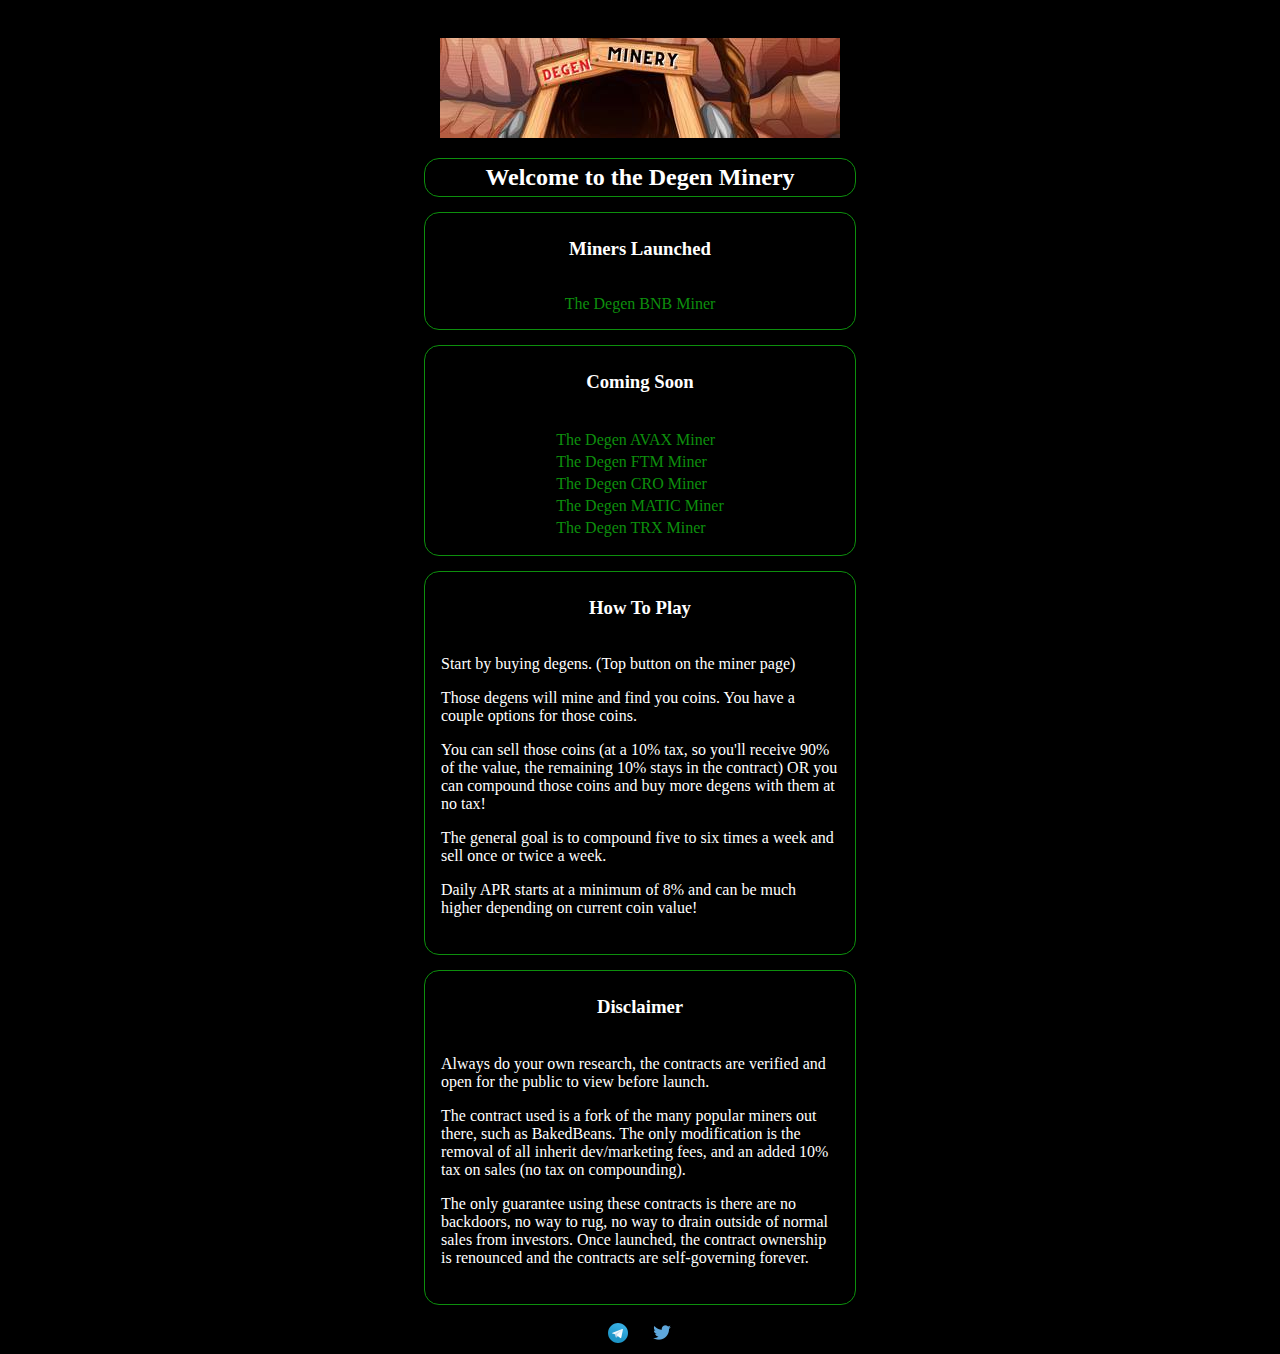
<file: index.html>
<html lang="en">
<head>
    <meta charset="utf-8">
    <meta name="viewport" content="width=device-width, initial-scale=1">
    <meta name="description" content="The Degen Minery">
    <meta name="author" content="Bitty">
    <title>The Degen Minery</title>
<!-- BEGIN: CSS Assets-->
	<link rel="icon" href="img/favicon.png" type="image/x-icon"/>
	<link rel="shortcut icon" href="img/favicon.png" type="image/x-icon"/>
    <link rel="stylesheet" href="css/index.css" />
<!-- END: CSS Assets-->
	
</head>

<body>
<!----------------HEADER----------------->
	<div class="head"></div>
<!----------------HEADER----------------->
<!----------------CONTENT---------------->
	<div class="content">

		<div class="center100 width400pad mgb15">
			<img alt="" src="img/landing-header.jpg">
		</div>

		<div class="center100 border-green mgb15">
			<h2 class="center100">Welcome to the Degen Minery</h2>
		</div>

		<div class="center100 mgb15 border-green width400 padbot15">
			<table class="center100">
				<tr class="center100 mgb15">
					<td>	
						<h3>Miners Launched</h3>
					</td>
				</tr>
				<tr class="center100">
					<td>
						<a class="href-ref-link" href="/bnb.html">The Degen BNB Miner</a>
					</td>
				</tr>					
			</table>
		</div>

		<div class="center100 mgb15 border-green width400 padbot15">
			<table class="center100">
				<tr class="center100 mgb15">
					<td class="">	
						<h3>Coming Soon</h3>
					</td>
				</tr>
				<tr>
					<td>
						<a class="href-ref-link" href="">The Degen AVAX Miner</a>
					</td>
				</tr>	
				<tr>
					<td>
						<a class="href-ref-link" href="">The Degen FTM Miner</a>
					</td>
				</tr>	
				<tr>
					<td>
						<a class="href-ref-link" href="">The Degen CRO Miner</a>
					</td>
				</tr>	
				<tr>
					<td>
						<a class="href-ref-link" href="">The Degen MATIC Miner</a>
					</td>
				</tr>
				<tr>
					<td>
						<a class="href-ref-link" href="">The Degen TRX Miner</a>
					</td>
				</tr>					
			</table>
		</div>

		<div class="center100 mgb15 border-green width400 padbot15">
			<table class="center100">
				<tr class="center100">
					<td class="">	
						<h3>How To Play</h3>
					</td>
				</tr>
				<tr class="center100 mgb5">
					<td class="">	
						<p>Start by buying degens. (Top button on the miner page)</p>
						<p>Those degens will mine and find you coins. You have a couple options for those coins.</p>
						<p>You can sell those coins (at a 10% tax, so you'll receive 90% of the value, the remaining 10% stays in the contract) OR you can compound those coins and buy more degens with them at no tax!</p>
						<p>The general goal is to compound five to six times a week and sell once or twice a week.</p>
						<p>Daily APR starts at a minimum of 8% and can be much higher depending on current coin value!</p>
					</td>
				</tr>				
			</table>
		</div>

		<div class="center100 mgb15 border-green width400 padbot15">
			<table class="center100">
				<tr class="center100">
					<td class="">	
						<h3>Disclaimer</h3>
					</td>
				</tr>
				<tr class="center100 mgb5">
					<td class="">	
						<p>Always do your own research, the contracts are verified and open for the public to view before launch.</p>
						<p>The contract used is a fork of the many popular miners out there, such as BakedBeans. The only modification is the removal of all inherit dev/marketing fees, and an added 10% tax on sales (no tax on compounding).</p>
						<p>The only guarantee using these contracts is there are no backdoors, no way to rug, no way to drain outside of normal sales from investors. 
							Once launched, the contract ownership is renounced and the contracts are self-governing forever.
						</p>
					</td>
				</tr>				
			</table>
		</div>

	</div>
<!----------------CONTENT---------------->
</body>

<footer class="center100 width400">
	<table class="center100">
		<tr>
			<td>
				<a href="https://t.me/DegenMinery" target="_blank"><img alt="Telegram" class="social" src="img/telegram.svg"></a>
			</td>
			<td>
				<a href="https://twitter.com/DegenMinery" target="_blank"><img alt="Twitter" class="social" src="img/twitter.png"></a>
			</td>
		</tr>
	</table>
</footer>

<script type="text/javascript" src="js/jquery.js"></script>
<script type="text/javascript" src="js/utils.js"></script>

</html>
</file>
<file: css/index.css>
html{scroll-behavior: smooth;} 


body{
	background: black;
	color: white;
}

.header{
	display: flex;
	text-align: center;
	margin: 0px auto;
	height: 100px;
	padding-bottom: 10px;
}

.bottom-blue{
	border-bottom: 1px solid #0000AA;
	padding-bottom: 10px;
}

.bottom-grey{
	border-bottom: 1px solid #333333;
	padding-bottom: 1px;
}
.header-links{
	justify-content: center;
}

@media only screen and (max-width: 600px){
	.header-links{
		justify-content: center;
		font-size: 16px;
		margin: 0px;
		padding: 0px;
	}
}

.text-center{
	text-align: center;
}

.content{
	padding-top: 25px;
}

.input{
	width: 100%;
	max-width: 400px;
}

.header-logo{
	max-height: 150px;
	height:auto;
	max-width: 150px;
	width: 20vw;
	position: absolute;
	display: flex;
}

.header-text{
	padding-top: 5px;
	font-size: 60px;
	margin: auto;
	width: 60vw;
	font-family: glo-hal;
}

@media only screen and (max-width: 900px){
	.header-text{
		font-size: 30px;
	}
}

.center{
	display: flex;
	justify-content: center;
	margin: auto;
	width: 75%;
}

.center100{
	display: flex;
	justify-content: center;
	margin: auto;
	width: 100%;
}

@media only screen and (max-width: 900px){
	.center{
		display: flex;
		justify-content: center;
		margin: auto;
		width: 95%;
	}
}

.flex{
	display: flex;
}

.inline{
	display: inline;
}

.block{
	display: block;
}

.mgb5{
	margin-bottom: 5px;
}

.mgb15{
	margin-bottom: 15px;
}

.mgb30{
	margin-bottom: 30px;
}

.width400{
	width: 400px;
}

.width400pad{
	padding: 5px 15px;
	width: 400px;
}

.fullwidth{
	width: 100%;
}

.border-green{
	border: 1px solid #0d8f0d;
	border-radius: 15px;
	padding: 5px 15px;
	width: 400px;
}

.border-yellow{
	border: 1px solid #f3c944;
	border-radius: 15px;
	padding: 5px 15px;
	width: 400px;
}

.border-only-yellow{
	border: 1px solid #f3c944;
	border-radius: 15px;
}

.bnb-color{
	color: #f3c944;
}

.countdown{
	color: red
}

@media only screen and (max-width: 400px){
	.center{
		font-size: 14px;
		width: 100% !important;
		margin: 0 auto;
		padding-right: 0px;
		padding-left: 0px;
	}
	.inner{
		font-size: 12px;
		width: 100%;
		padding: 3px 5px 3px 5px;
	}
}

.social{
	height: auto;
	width: 20px;
	margin: 0 10 0 10;
}

.home{
	height: auto;
	width: 22px;
}

.padbot15{
	padding-bottom: 15px;
}

.padtop15{
	padding-top: 15px;
}

a:link {
	color: #0d8f0d;
	background-color: transparent;
	text-decoration: none;
  }
  
a:visited {
	color: #0d8f0d;
	background-color: transparent;
	text-decoration: none;
}

.wallet-connector{
	background: red;
	border: 1px solid red;
	transition-duration: 0.4s;
	color: white;
	border-radius: 15px;
	padding: 5px 15px;
	width: 400px;
}

.wallet-connector:hover{
	background: grey;
}

.wallet-connector:active{
	background: lightgray;
}

.wallet-connected{
	background: #0d8f0d;
	border: 1px solid #0d8f0d;
	transition-duration: 0.4s;
	color: white;
	border-radius: 15px;
	padding: 5px 15px;
	width: 400px;
}

.wallet-connected:hover{
	background: grey;
}

.wallet-connected:active{
	background: lightgray;
}

.text-left{
	text-align: left;
}

.text-right{
	text-align: right;
}

.text-center{
	text-align: center;
}

/* .buy-button{
	display: inline-block;
	outline: 0;
	cursor: pointer;
	border: none;
	padding: 0 56px;
	height: 45px;
	line-height: 45px;
	border-radius: 7px;
	background-color: #015ac0;
	color: white;
	font-weight: 400;
	font-size: 16px;
	box-shadow: 0 4px 14px 0 rgb(0 118 255 / 39%);
	transition: background 0.2s ease,color 0.2s ease,box-shadow 0.2s ease;
}
.buy-button:hover{
	background: rgba(0,150,255,0.9);
	box-shadow: 0 6px 20px rgb(0 118 255 / 23%);
} */

.sell-button{
	outline: 0;
	cursor: pointer;
	border: none;
	padding: 0 56px;
	height: 45px;
	line-height: 45px;
	border-radius: 7px;
	background-color: #015ac0;
	color: white;
	font-weight: 400;
	font-size: 16px;
	box-shadow: 0 4px 14px 0 rgb(0 118 255 / 39%);
	transition: background 0.2s ease,color 0.2s ease,box-shadow 0.2s ease;
}
.sell-button:hover{
	background: rgba(0,150,255,0.9);
	box-shadow: 0 6px 20px rgb(0 118 255 / 23%);
}

.compound-button{
	outline: 0;
	cursor: pointer;
	border: none;
	padding: 0 56px;
	height: 45px;
	line-height: 45px;
	border-radius: 7px;
	background-color: #015ac0;
	color: white;
	font-weight: 400;
	font-size: 16px;
	box-shadow: 0 4px 14px 0 rgb(0 118 255 / 39%);
	transition: background 0.2s ease,color 0.2s ease,box-shadow 0.2s ease;
}
.compound-button:hover{
	background: rgba(0,150,255,0.9);
	box-shadow: 0 6px 20px rgb(0 118 255 / 23%);
}

.popup-overlay {
	/*Hides pop-up when there is no "active" class*/
	visibility: hidden;
	position: absolute;
	background: black;
	border: 3px solid #666666;
	width: 200px;
	height: 100px;
	left: 50%;
	right: 50%;
  }
  
  .popup-overlay.active {
	/*displays pop-up when "active" class is present*/
	visibility: visible;
	text-align: center;
  }
  
  .popup-content {
	/*Hides pop-up content when there is no "active" class */
	visibility: hidden;
  }
  
  .popup-content.active {
	/*Shows pop-up content when "active" class is present */
	visibility: visible;
  }
  
  .popup-button {
	display: inline-block;
	vertical-align: middle;
	border-radius: 30px;
	margin: .20rem;
	font-size: 1rem;
	color: #666666;
	background: #ffffff;
	border: 1px solid #666666;
  }
  
  .popup-button:hover {
	border: 1px solid #666666;
	background: black;
	color: #ffffff;
  }

  .container {
	display: flex;
	flex-direction: column;
	align-items: center;
	justify-content: center;
  }
  .uppercase {
	text-transform: uppercase;
  }
  .btn {
	width: 100%;
	background: transparent;
	color: inherit;
	font: inherit;
	border: 0;
	outline: 0;
	transition: all 200ms ease-in;
	cursor: pointer;
  }
  .btn--primary {
	background: #015ac0;
	color: #fff;
	box-shadow: 0 0 10px 2px rgba(0, 0, 0, 0.1);
	border-radius: 2px;
	padding: 12px 36px;
  }
  .btn--primary:hover {
	background: rgba(0,150,255,0.9);
	box-shadow: 0 6px 20px rgb(0 118 255 / 23%);
  }
  .btn--primary:active {
	background: #015ac0;
	box-shadow: inset 0 0 10px 2px rgba(0, 0, 0, 0.2);
  }
/*   .btn--inside {
	margin-left: -112px;
  } */
  .form__field {
	max-width: 300px;
	background: black;
	color: #fff;
	font: inherit;
	box-shadow: 0 6px 10px 0 rgba(255, 255, 255, 0.1);
	border: 0;
	outline: 0;
	padding: 22px 18px;
	border: 1px solid #015ac0;
  }
</file>
